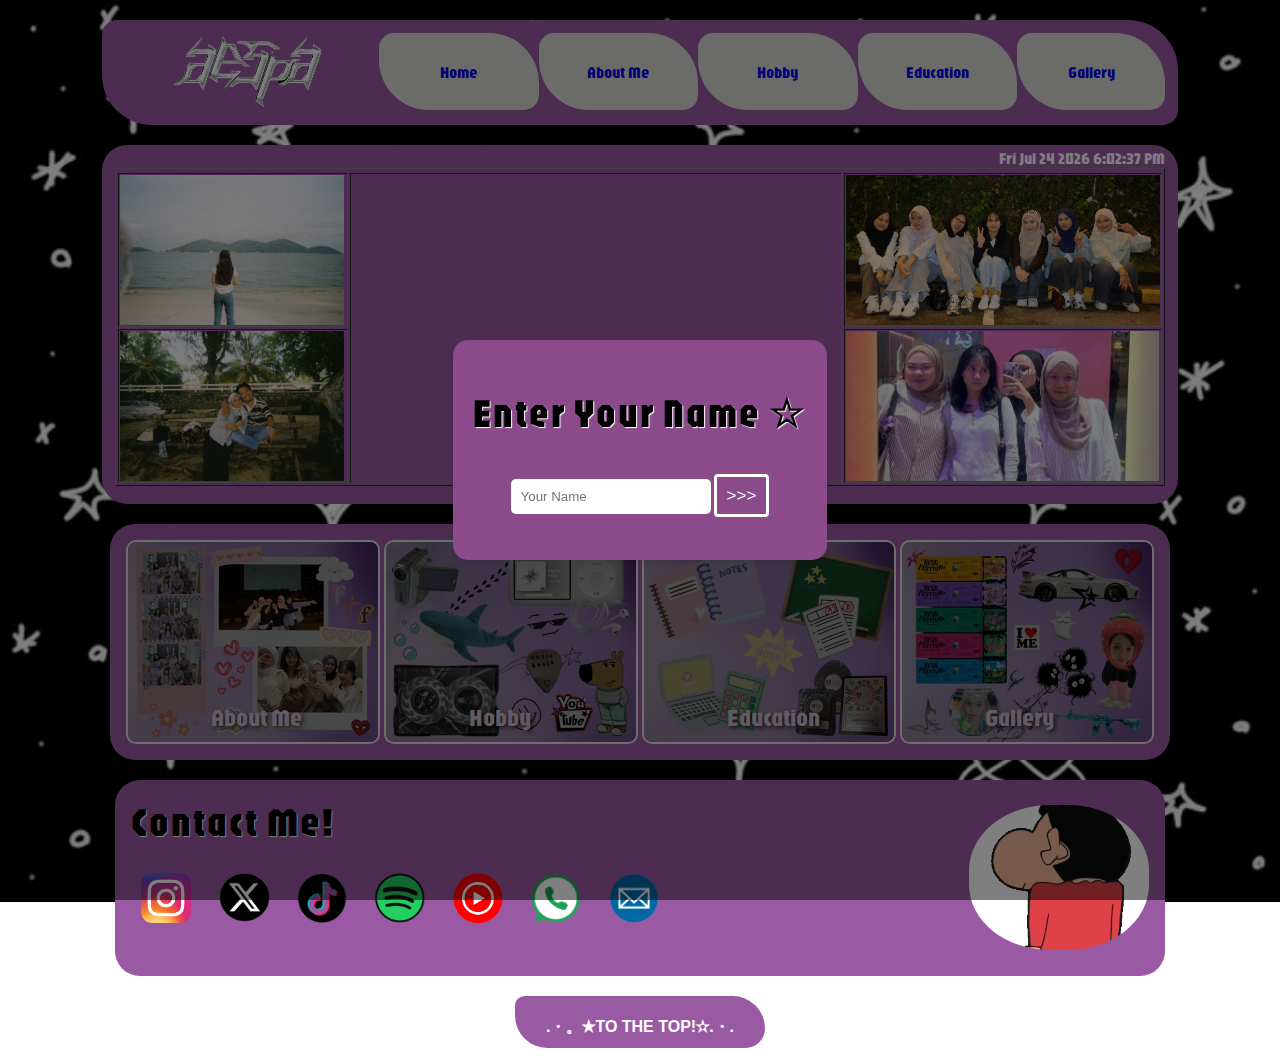
<file: index.html>
<html>

	<head>
		<title>Index</title>
		<link rel="stylesheet" href="css/style.css" type="text/css">
		<link rel="stylesheet" href="css/index.css" type="text/css">
		<link rel="icon" type="image/x-icon" href="image/icon/icon.jpg">
		<link rel="preconnect" href="https://fonts.googleapis.com">
		<link rel="preconnect" href="https://fonts.gstatic.com" crossorigin>
		<link href="https://fonts.googleapis.com/css2?family=Jaro:opsz@6..72&display=swap" rel="stylesheet">
	</head>
	
	<style type="text/css">
	
	body{
		background-image: url("image/bg.jpg");
	}
	
	</style>
	
	
	<body>
	
		<div class="popup-overlay" id="popupForm">
			<div class="popup-content">
				<h1>Enter Your Name ☆</h1>
				<form id="nameForm" onsubmit="submitName(event)">
				<input type="text" id="name" placeholder="Your Name">
				<button type="submit">>>></button>
				</form>
			</div>
		</div>
	
		<table id="menu" align="center">
			
			<tr>
				<td colspan="5">
					<table border="0" width="1050" align="center" style="border-collapse:collapse; ">
						<tr height="75">
							<td width="225" align="center"><a href="index.html"><img src="image/icon/logo.png" width="150" height="75"></a></td>
							<td width="135" align="center" bgcolor="#D7D8D2" style="border-radius: 15px 50px"><a href="index.html"class="slide-in">Home</a></td>
							<td width="135" align="center" bgcolor="#D7D8D2" style="border-radius: 15px 50px"><a href="about.html"class="slide-in">About Me</a></td>
							<td width="135" align="center" bgcolor="#D7D8D2" style="border-radius: 15px 50px"><a href="hobby.html"class="slide-in">Hobby</a></td>
							<td width="135" align="center" bgcolor="#D7D8D2" style="border-radius: 15px 50px"><a href="edu.html" class="slide-in">Education</a></td>
							<td width="125" align="center" bgcolor="#D7D8D2" style="border-radius: 15px 50px"><a href="gallery.html" class="slide-in">Gallery</a></td>
						</tr>
					</table>
				</td>
			</tr>
			<tr>
		</table>
			
		<table border="0" align="center" width="1050" bgcolor="#9a59a3" style="border-radius: 25px; padding-bottom: 15px; padding-left: 10px;  padding-right: 10px; margin: 20px auto;">
			<tr>
				 <td colspan="5">
					<table border="1" height="300" width="1050">
					<tr>
						<div id="datetime-display" align="right"></div>
					</tr>
					<tr>
						<td width="226"><img src="image/index/image1.jpg" height="150" ></td>
							<td colspan="2" rowspan="2" width="300" align="center">
								<h1><div id="displayName" class="name-display"></div></h1>
						<div class="typing-container">
							<p class="typing-text">Welcome to my personal space,</p>
							<p class="typing-text">where you will get to know more about</p>
							<p class="typing-text">my life, hobbies, education achievements</p>
							<p class="typing-text">and the pictures that I cherish along with its meaning.</p>
						</div>


							</td>
						<td width="300"><img src="image/index/image3.jpg" height="150" ></td>
					</tr>
					<tr>
						<td width="226"><img src="image/index/image4.jpg" height="150"></td>
						<td width="300"><img src="image/index/image2.jpg" height="150" ></td>
					</tr>
					</table>
				</td>
			</tr>
		</table>

		<table id="menu1" align="center">
			<tr>
				<td colspan="3">
					<table align="center" valign="center">
						<tr>
							<td><div class="image-container">
							<img src="image/index/1.jpg" alt="Sample Image">
							<a href="about.html" class="overlay-text">About Me</a>
							</div>
							</td>
							<td><div class="image-container">
							<img src="image/index/2.jpg" alt="Sample Image">
							<a href="hobby.html" class="overlay-text">Hobby</a>
							</div>
							</td>
							<td><div class="image-container">
							<img src="image/index/3.jpg" alt="Sample Image">
							<a href="edu.html" class="overlay-text">Education</a>
							</div>
							</td>
							<td><div class="image-container">
							<img src="image/index/4.jpg" alt="Sample Image">
							<a href="gallery.html" class="overlay-text">Gallery</a>
							</div>
							</td>
						</tr>
					</table>
				</td>
			</tr>
		</table>
		
			
		<table id="contact" align="center">
			<tr>
				<td colspan="5">
					<table align="center">
						<tr height="85">
							<td align="left" width="650">
							<h1>Contact Me!<h1>
							<div class="social-links">
								<a href="https://www.instagram.com/sofeadlina/" target="_blank">
									<img src="image/icon/ig.png" alt="Instagram" class="social-icon wiggle">
								</a>
								<a href="https://x.com/Sofeareve" target="_blank">
									<img src="image/icon/x.png" alt="Spotify" class="social-icon wiggle">
								</a>
								<a href="https://www.tiktok.com/@s0faha11" target="_blank">
									<img src="image/icon/tt.png" alt="Spotify" class="social-icon wiggle">
								</a>
								<a href="https://open.spotify.com/user/yc0tb04k7l496mx9zxtmzvt2d" target="_blank">
									<img src="image/icon/spo.png" alt="Spotify" class="social-icon wiggle">
								</a>
								<a href="https://music.youtube.com/@sofeadlina" target="_blank">
									<img src="image/icon/ytm.png" alt="Youtube Music" class="social-icon wiggle">
								</a>
								<a href="https://wa.me/601128065912" target="_blank">
									<img src="image/icon/wa.png"  alt="Whatsapp" class="social-icon wiggle">
								</a>
								<buttonemail onclick="showPopup()" class="trigger-buttonemail"><img src="image/icon/email.png" alt="Email" class="social-icon wiggle"></buttonemail>
								<div id="popupemailform" class="popup-overlayemail">
								<div class="popup-contentemail">
								<span class="close-btn" onclick="closePopupemail()">&times;</span>
								<h1>Email to Sofea</h1>
								<form name="form1" method="post" action="mailto:sofeaaazlan@gmail.com">
								<p>Name:<input type="text" id="name" name="name" placeholder="Name" required></p>
								<p>Number:<input type="text" id="number" name="number" placeholder="Number" required></p>
								<p>Subject:<textarea cols="40"  rows="5" id="subject" name="subject" placeholder="Subject" required></textarea><p>
								<div class="gender">
								<p><input type="radio" name="gender" value="male" required> Male
								<input type="radio" name="gender" value="female" required> Female</p>
								</div>
								<button type="submit">Submit</button>
								</form>
								</div>
							</div>
							</td>
							<td align="right" width="400"><img src="image/wave.gif" width="180" height="145" class="circle-image"></td>
						</tr>
					</table>
				</td>
			</tr>
		</table>

		<table id="ttop" align="center">
			<tr>
				<td colspan="6" align="center">
				<div>
				<button id="scrollToTopBtn" title="Go to top">.・。✭To the top!✫.・.</button>
				</div>
				</td>
			</tr>
		</table>
			
			<script src="js/style.js"></script>
			<script src="js/index.js"></script>
			
		</body>	
</html>
</file>
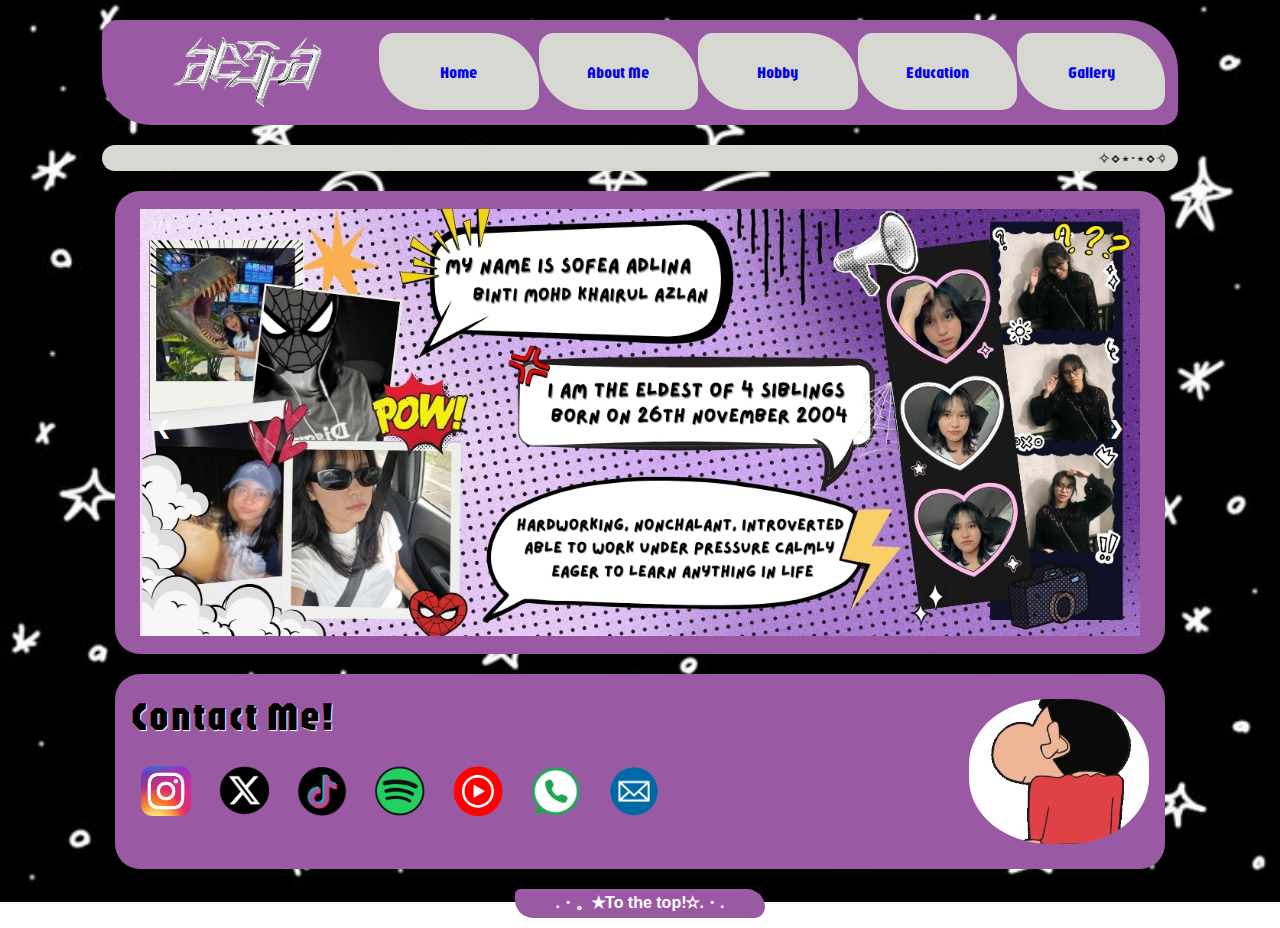
<file: about.html>
<html>

	<head>
		<title>About Me</title>
		<link rel="stylesheet" href="css/style.css" type="text/css">
		<link rel="stylesheet" href="css/about.css" type="text/css">
		<link rel="icon" type="image/x-icon" href="image/icon/icon.jpg">
		<link rel="preconnect" href="https://fonts.googleapis.com">
		<link rel="preconnect" href="https://fonts.gstatic.com" crossorigin>
		<link href="https://fonts.googleapis.com/css2?family=Jaro:opsz@6..72&display=swap" rel="stylesheet">
	</head>
	
	<style type="text/css">
	
	body{
		background-image: url("image/bg.jpg");
	}
	
	</style>
	
	<body>

		<table id="menu" align="center">
			
			<tr>
				<td colspan="5">
					<table border="0" width="1050" align="center" style="border-collapse:collapse; ">
						<tr height="75">
							<td width="225" align="center"><a href="index.html"><img src="image/icon/logo.png" width="150" height="75"></a></td>
							<td width="135" align="center" bgcolor="#D7D8D2" style="border-radius: 15px 50px"><a href="index.html"class="slide-in">Home</a></td>
							<td width="135" align="center" bgcolor="#D7D8D2" style="border-radius: 15px 50px"><a href="about.html"class="slide-in">About Me</a></td>
							<td width="135" align="center" bgcolor="#D7D8D2" style="border-radius: 15px 50px"><a href="hobby.html"class="slide-in">Hobby</a></td>
							<td width="135" align="center" bgcolor="#D7D8D2" style="border-radius: 15px 50px"><a href="edu.html" class="slide-in">Education</a></td>
							<td width="125" align="center" bgcolor="#D7D8D2" style="border-radius: 15px 50px"><a href="gallery.html" class="slide-in">Gallery</a></td>
						</tr>
					</table>
				</td>
			</tr>
			<tr>
		</table>

		<table border="0" align="center" width="1050" bgcolor="#D7D8D2" style="border-radius: 25px; padding-left: 10px;  padding-right: 10px; margin: 20px auto;">
			<tr>
				<td colspan="6" align="center">
					<marquee width="1050" scrollamount="8">✧⋄⋆⋅⋆⋄✧Welcome to Sofea's World!✧⋄⋆⋅⋆⋄✧     ✧⋄⋆⋅⋆⋄✧Welcome to Sofea's World!✧⋄⋆⋅⋆⋄✧     ✧⋄⋆⋅⋆⋄✧Welcome to Sofea's World!✧⋄⋆⋅⋆⋄✧</marquee></td>
			</tr>
		</table>
			
		
			
		<table border="0" align="center" width="1050" bgcolor="#9a59a3" style="border-radius: 25px; padding-top: 15px; padding-bottom: 15px; padding-left: 10px;  padding-right: 10px; margin: 20px auto;>
			<tr height="1000">
				<td colspan="6">
				<div class="slideshow-container">

				<div class="mySlides fade">
				  <div class="numbertext">1 / 3</div>
				  <img src="image/about/me.jpg" style="width:100%">
				</div>

				<div class="mySlides fade">
				  <div class="numbertext">2 / 3</div>
				  <img src="image/about/ppl1.jpg" style="width:100%">
				</div>

				<div class="mySlides fade">
				  <div class="numbertext">3 / 3</div>
				  <img src="image/about/ppl2.jpg" style="width:100%">
				</div>

				<a class="prev" onclick="plusSlides(-1)">❮</a>
				<a class="next" onclick="plusSlides(1)">❯</a>

				</div>
				</td>
			</tr>
			</table>
			
			<tr height="10">
			</tr>
			</table>
			
			<table id="contact" align="center">
			<tr>
				<td colspan="5">
					<table align="center">
						<tr height="85">
							<td align="left" width="650">
							<h1>Contact Me!<h1>
							<div class="social-links">
								<a href="https://www.instagram.com/sofeadlina/" target="_blank">
									<img src="image/icon/ig.png" alt="Instagram" class="social-icon wiggle">
								</a>
								<a href="https://x.com/Sofeareve" target="_blank">
									<img src="image/icon/x.png" alt="Spotify" class="social-icon wiggle">
								</a>
								<a href="https://www.tiktok.com/@s0faha11" target="_blank">
									<img src="image/icon/tt.png" alt="Spotify" class="social-icon wiggle">
								</a>
								<a href="https://open.spotify.com/user/yc0tb04k7l496mx9zxtmzvt2d" target="_blank">
									<img src="image/icon/spo.png" alt="Spotify" class="social-icon wiggle">
								</a>
								<a href="https://music.youtube.com/@sofeadlina" target="_blank">
									<img src="image/icon/ytm.png" alt="Youtube Music" class="social-icon wiggle">
								</a>
								<a href="https://wa.me/601128065912" target="_blank">
									<img src="image/icon/wa.png"  alt="Whatsapp" class="social-icon wiggle">
								</a>
								<buttonemail onclick="showPopup()" class="trigger-buttonemail"><img src="image/icon/email.png" alt="Email" class="social-icon wiggle"></buttonemail>
								<div id="popupemailform" class="popup-overlayemail">
								<div class="popup-contentemail">
								<span class="close-btn" onclick="closePopupemail()">&times;</span>
								<h1>Email to Sofea</h1>
								<form name="form1" method="post" action="mailto:sofeaaazlan@gmail.com">
								<p>Name:<input type="text" id="name" name="name" placeholder="Name" required></p>
								<p>Number:<input type="text" id="number" name="number" placeholder="Number" required></p>
								<p>Subject:<textarea cols="40"  rows="5" id="subject" name="subject" placeholder="Subject" required></textarea><p>
								<div class="gender">
								<p><input type="radio" name="gender" value="male" required> Male
								<input type="radio" name="gender" value="female" required> Female</p>
								</div>
								<button type="submit">Submit</button>
								</form>
								</div>
							</div>
							</td>
							<td align="right" width="400"><img src="image/wave.gif" width="180" height="145" class="circle-image"></td>
						</tr>
					</table>
				</td>
			</tr>
			</table>

			<table id="ttop" align="center">
			<tr>
				<td colspan="6" align="center">
				<div>
				<button id="scrollToTopBtn" title="Go to top">.・。✭To the top!✫.・.</button>
				</div>
				</td>
			</tr>
			</table>
			
			<script src="js/style.js"></script>
			<script src="js/about.js"></script>
			
		
		</body>
</html>
</file>
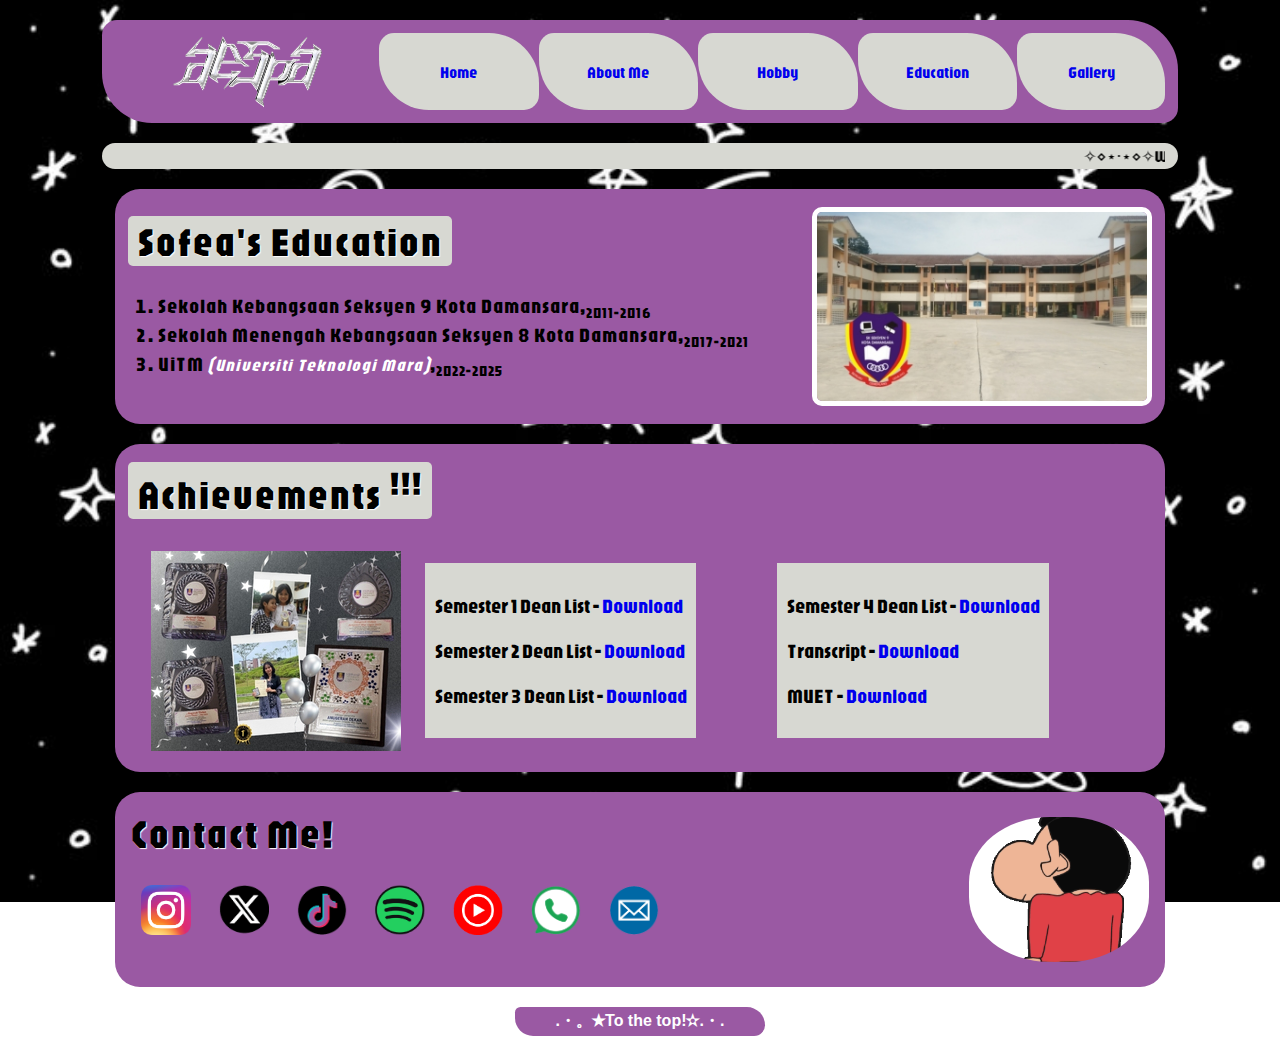
<file: edu.html>
<html>

	<head>
		<title>Education</title>
		<link rel="stylesheet" href="css/style.css" type="text/css">
		<link rel="stylesheet" href="css/edu.css" type="text/css">
		<link rel="icon" type="image/x-icon" href="image/icon/icon.jpg">
		<link rel="preconnect" href="https://fonts.googleapis.com">
		<link rel="preconnect" href="https://fonts.gstatic.com" crossorigin>
		<link href="https://fonts.googleapis.com/css2?family=Jaro:opsz@6..72&display=swap" rel="stylesheet">
	</head>

	<style type="text/css">
	
	body{
		background-image: url("image/bg.jpg");
	}
	
	</style>
	
	<body>
	
		<table id="menu" align="center">
			
			<tr>
				<td colspan="5">
					<table border="0" width="1050" align="center" style="border-collapse:collapse; ">
						<tr height="75">
							<td width="225" align="center"><a href="index.html"><img src="image/icon/logo.png" width="150" height="75"></a></td>
							<td width="135" align="center" bgcolor="#D7D8D2" style="border-radius: 15px 50px"><a href="index.html"class="slide-in">Home</a></td>
							<td width="135" align="center" bgcolor="#D7D8D2" style="border-radius: 15px 50px"><a href="about.html"class="slide-in">About Me</a></td>
							<td width="135" align="center" bgcolor="#D7D8D2" style="border-radius: 15px 50px"><a href="hobby.html"class="slide-in">Hobby</a></td>
							<td width="135" align="center" bgcolor="#D7D8D2" style="border-radius: 15px 50px"><a href="edu.html" class="slide-in">Education</a></td>
							<td width="125" align="center" bgcolor="#D7D8D2" style="border-radius: 15px 50px"><a href="gallery.html" class="slide-in">Gallery</a></td>
						</tr>
					</table>
				</td>
			</tr>
		</table>
		
		<table border="0" align="center" width="1050" bgcolor="#D7D8D2" style="border-radius: 25px; padding-left: 10px;  padding-right: 10px; margin: 20px auto;">
			<tr>
				<td colspan="6" align="center">
					<marquee width="1050" scrollamount="8">✧⋄⋆⋅⋆⋄✧Welcome to Sofea's World!✧⋄⋆⋅⋆⋄✧     ✧⋄⋆⋅⋆⋄✧Welcome to Sofea's World!✧⋄⋆⋅⋆⋄✧     ✧⋄⋆⋅⋆⋄✧Welcome to Sofea's World!✧⋄⋆⋅⋆⋄✧</marquee></td>
			</tr>
		</table>
			
		<table border="0" align="center" width="1050" bgcolor="#9a59a3" style="border-radius: 25px; padding-top: 15px; padding-bottom: 15px; padding-left: 10px;  padding-right: 10px; margin: 20px auto;">
			<tr colspan="3" height="200px">
				<td width="500">
				<div class="text-container">
				<h1>Sofea's Education</h1>
				</div>
				<ol style="padding-left:30px;">
				<li> Sekolah Kebangsaan Seksyen 9 Kota Damansara,<sub>2011-2016</sub></li>
				<li>Sekolah Menengah Kebangsaan Seksyen 8 Kota Damansara,<sub>2017-2021</sub></li>
				<li>UiTM <abbr>(Universiti Teknologi Mara)</abbr>,<sub>2022-2025</sub></li>
				</td>
			
				<td width="250px">
				<div class="slideshow-container">
				  <div class="mySlides fade">
					<img src="image/edu/sk.jpg" style="width:100%; border-radius:10px; border:5px solid white;">
				  </div>
				  <div class="mySlides fade">
					<img src="image/edu/smk.jpg" style="width:100%; border-radius:10px; border:5px solid white;">
				  </div>
				  <div class="mySlides fade">
					<img src="image/edu/uitm.jpg" style="width:100%; border-radius:10px; border:5px solid white;">
				  </div>
				</div>
				</td>
			</tr>
		</table>
			
		<table border="0" align="center" width="1050" bgcolor="#9a59a3" style="border-radius: 25px; padding-top: 15px; padding-bottom: 15px; padding-left: 10px;  padding-right: 10px; margin: 20px auto;">
			<tr>
				 <td colspan="6">
					<table border="0" height="170" width="1000">
					<tr align="center">
						<div class="text-container">
						<h1>Achievements <sup>!!!</sup></h1>
						</div>
					</tr>
						<td width="250px" align="center">
						<img src="image/edu/plague.jpg">
						</td>
						<td width="300">
						<div class="text-container2">
						<p> Semester 1 Dean List - <a href="download/sem1.pdf" target="_blank">Download</a></p>
						<p> Semester 2 Dean List - <a href="download/sem2.pdf" target="_blank">Download</a></p>
						<p> Semester 3 Dean List - <a href="download/sem3.pdf" target="_blank">Download</a></p>
						</div>
						</td>
						
						<td width="300">
						<div class="text-container2">
						<p> Semester 4 Dean List - <a href="download/sem4.pdf" target="_blank">Download</a></p>
						<p> Transcript - <a href="download/transkrip.pdf" target="_blank">Download</a></p>
						<p> MUET - <a href="download/muet.pdf" target="_blank">Download</a></p>
						</div>
						</td>
				
					</table>
		</table>
					
			
		<table id="contact" align="center">
			<tr>
				<td colspan="5">
					<table align="center">
						<tr height="85">
							<td align="left" width="650">
							<h1>Contact Me!<h1>
							<div class="social-links">
								<a href="https://www.instagram.com/sofeadlina/" target="_blank">
									<img src="image/icon/ig.png" alt="Instagram" class="social-icon wiggle">
								</a>
								<a href="https://x.com/Sofeareve" target="_blank">
									<img src="image/icon/x.png" alt="Spotify" class="social-icon wiggle">
								</a>
								<a href="https://www.tiktok.com/@s0faha11" target="_blank">
									<img src="image/icon/tt.png" alt="Spotify" class="social-icon wiggle">
								</a>
								<a href="https://open.spotify.com/user/yc0tb04k7l496mx9zxtmzvt2d" target="_blank">
									<img src="image/icon/spo.png" alt="Spotify" class="social-icon wiggle">
								</a>
								<a href="https://music.youtube.com/@sofeadlina" target="_blank">
									<img src="image/icon/ytm.png" alt="Youtube Music" class="social-icon wiggle">
								</a>
								<a href="https://wa.me/601128065912" target="_blank">
									<img src="image/icon/wa.png"  alt="Whatsapp" class="social-icon wiggle">
								</a>
								<buttonemail onclick="showPopup()" class="trigger-buttonemail"><img src="image/icon/email.png" alt="Email" class="social-icon wiggle"></buttonemail>
								<div id="popupemailform" class="popup-overlayemail">
								<div class="popup-contentemail">
								<span class="close-btn" onclick="closePopupemail()">&times;</span>
								<h1>Email to Sofea</h1>
								<form name="form1" method="post" action="mailto:sofeaaazlan@gmail.com">
								<p>Name:<input type="text" id="name" name="name" placeholder="Name" required></p>
								<p>Number:<input type="text" id="number" name="number" placeholder="Number" required></p>
								<p>Subject:<textarea cols="40"  rows="5" id="subject" name="subject" placeholder="Subject" required></textarea><p>
								<div class="gender">
								<p><input type="radio" name="gender" value="male" required> Male
								<input type="radio" name="gender" value="female" required> Female</p>
								</div>
								<button type="submit">Submit</button>
								</form>
								</div>
							</div>
							</td>
							<td align="right" width="400"><img src="image/wave.gif" width="180" height="145" class="circle-image"></td>
						</tr>
					</table>
				</td>
			</tr>
		</table>

		<table id="ttop" align="center">
			<tr>
				<td colspan="6" align="center">
				<div>
				<button id="scrollToTopBtn" title="Go to top">.・。✭To the top!✫.・.</button>
				</div>
				</td>
			</tr>
		</table>
			
			<script src="js/style.js"></script>
			<script>
			
			let slideIndex = 1;

			function showSlides(n) {
			  let i;
			  let slides = document.getElementsByClassName("mySlides");
			  if (n > slides.length) {slideIndex = 1}
			  if (n < 1) {slideIndex = slides.length}
			  for (i = 0; i < slides.length; i++) {
				slides[i].style.display = "none";
			  }
			  slides[slideIndex-1].style.display = "block";
			}

			showSlides(slideIndex);

			function plusSlides(n) {
			  showSlides(slideIndex += n);
			}

			function startAutoplay() {
			  setInterval(function() {
				plusSlides(1);
			  }, 5000);
			}

			startAutoplay();

			</script>
			
			
		</body>	
			
</html>
</file>
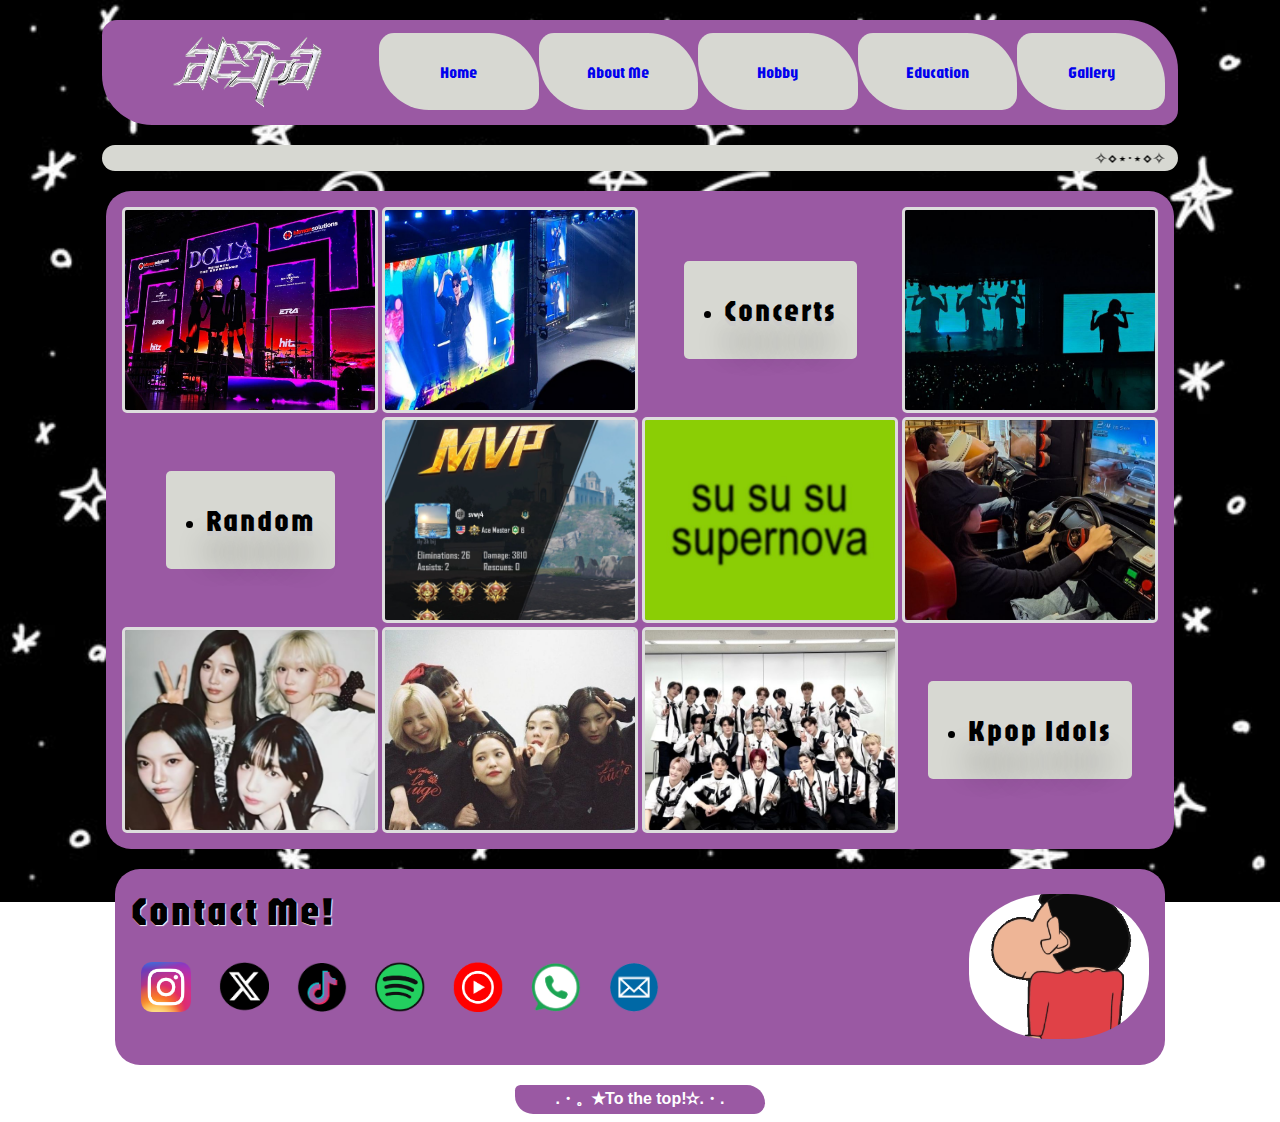
<file: gallery.html>
<html>

	<head>
		<title>Gallery</title>
		<link rel="stylesheet" href="css/style.css" type="text/css">
		<link rel="stylesheet" href="css/gallery.css" type="text/css">
		<link rel="icon" type="image/x-icon" href="image/icon/icon.jpg">
		<link rel="preconnect" href="https://fonts.googleapis.com">
		<link rel="preconnect" href="https://fonts.gstatic.com" crossorigin>
		<link href="https://fonts.googleapis.com/css2?family=Jaro:opsz@6..72&display=swap" rel="stylesheet">
	</head>
	
	<style type="text/css">
	
	body{
		background-image: url("image/bg.jpg");
	}
	
	</style>
	
	<body>
	
		<table id="menu" align="center">
			
			<tr>
				<td colspan="5">
					<table border="0" width="1050" align="center" style="border-collapse:collapse; ">
						<tr height="75">
							<td width="225" align="center"><a href="index.html"><img src="image/icon/logo.png" width="150" height="75"></a></td>
							<td width="135" align="center" bgcolor="#D7D8D2" style="border-radius: 15px 50px"><a href="index.html"class="slide-in">Home</a></td>
							<td width="135" align="center" bgcolor="#D7D8D2" style="border-radius: 15px 50px"><a href="about.html"class="slide-in">About Me</a></td>
							<td width="135" align="center" bgcolor="#D7D8D2" style="border-radius: 15px 50px"><a href="hobby.html"class="slide-in">Hobby</a></td>
							<td width="135" align="center" bgcolor="#D7D8D2" style="border-radius: 15px 50px"><a href="edu.html" class="slide-in">Education</a></td>
							<td width="125" align="center" bgcolor="#D7D8D2" style="border-radius: 15px 50px"><a href="gallery.html" class="slide-in">Gallery</a></td>
						</tr>
					</table>
				</td>
			</tr>
			<tr>
		</table>
		
		<table border="0" align="center" width="1050" bgcolor="#D7D8D2" style="border-radius: 25px; padding-left: 10px;  padding-right: 10px; margin: 20px auto;">
			<tr>
				<td colspan="6" align="center">
					<marquee width="1050" scrollamount="8">✧⋄⋆⋅⋆⋄✧Welcome to Sofea's World!✧⋄⋆⋅⋆⋄✧     ✧⋄⋆⋅⋆⋄✧Welcome to Sofea's World!✧⋄⋆⋅⋆⋄✧     ✧⋄⋆⋅⋆⋄✧Welcome to Sofea's World!✧⋄⋆⋅⋆⋄✧</marquee></td>
			</tr>
		</table>
			
		<table id="pictures" align="center">
			<tr>
				<td colspan="3">
					<table align="center" valign="center">
						<tr>
							<td><div class="image-container">
							<img src="image/gal/dolla.jpg">
							<div class="overlay">
							<p align="center">RE:BIRTH THE EXPERIENCE, Dolla</p>
							</div>
							</td>
							<td><div class="image-container">
							<img src="image/gal/cew.jpg">
							<div class="overlay">
							<p  align="center">MYSTERY ELEVATOR, Cha Eun Woo</p>
							</div>
							</td>
							<td align="center" valign="center"><div class="text-container">
							<ul>
							<li align="left"><h2>Concerts</h2></li>
							</ul>
							</div>
							</td>
							<td><div class="image-container">
							<img src="image/gal/taemin.jpg">
							<div class="overlay">
							<p  align="center">EPHEMERAL GAZE, Taemin</p>
							</div>
							</td>
						</tr>
						<tr>
							<td align="center" valign="center"><div class="text-container">
							<ul>
							<li align="left"><h2>Random</h2></li>
							</ul>
							</div>
							</td>
							<td><div class="image-container">
							<img src="image/gal/pubg.jpg">
							<div class="overlay">
							<p>MVP, highest eliminations</p>
							</div>
							</td>
							<td><div class="image-container">
							<img src="image/gal/su.jpg">
							<div class="overlay">
							<p>Supernova by Aespa</p>
							</div>
							</td>
							<td><div class="image-container">
							<img src="image/gal/car.jpg">
							<div class="overlay">
							<p>Car race with dad ((He lost))</p>
							</div>
							</td>
						</tr>
						<tr>
							<td><div class="image-container">
							<img src="image/gal/aespa.jpg" alt="rina" style="float:right">
							<div class="overlay">
							<p>Aespa</p>
							</div>
							</td>
							<td><div class="image-container">
							<img src="image/gal/rv.jpg" alt="gs" style="float:right">
							<div class="overlay">
							<p>Red Velvet</p>
							</div>
							</td>
							<td><div class="image-container">
							<img src="image/gal/nct.jpg" alt="wt" style="float:right">
							<div class="overlay">
							<p>NCT</p>
							</div>
							</td>
							<td align="center" valign="center"><div class="text-container">
							<ul>
							<li align="left"><h2>Kpop Idols</h2>
							</li>
							</ul>
							</div>
							</td>
						</tr>
					</table>
				</td>
			</tr>
		</table>
			
		<table id="contact" align="center">
			<tr>
				<td colspan="5">
					<table align="center">
						<tr height="85">
							<td align="left" width="650">
							<h1>Contact Me!<h1>
							<div class="social-links">
								<a href="https://www.instagram.com/sofeadlina/" target="_blank">
									<img src="image/icon/ig.png" alt="Instagram" class="social-icon wiggle">
								</a>
								<a href="https://x.com/Sofeareve" target="_blank">
									<img src="image/icon/x.png" alt="Spotify" class="social-icon wiggle">
								</a>
								<a href="https://www.tiktok.com/@s0faha11" target="_blank">
									<img src="image/icon/tt.png" alt="Spotify" class="social-icon wiggle">
								</a>
								<a href="https://open.spotify.com/user/yc0tb04k7l496mx9zxtmzvt2d" target="_blank">
									<img src="image/icon/spo.png" alt="Spotify" class="social-icon wiggle">
								</a>
								<a href="https://music.youtube.com/@sofeadlina" target="_blank">
									<img src="image/icon/ytm.png" alt="Youtube Music" class="social-icon wiggle">
								</a>
								<a href="https://wa.me/601128065912" target="_blank">
									<img src="image/icon/wa.png"  alt="Whatsapp" class="social-icon wiggle">
								</a>
								<buttonemail onclick="showPopup()" class="trigger-buttonemail"><img src="image/icon/email.png" alt="Email" class="social-icon wiggle"></buttonemail>
								<div id="popupemailform" class="popup-overlayemail">
								<div class="popup-contentemail">
								<span class="close-btn" onclick="closePopupemail()">&times;</span>
								<h1>Email to Sofea</h1>
								<form name="form1" method="post" action="mailto:sofeaaazlan@gmail.com">
								<p>Name:<input type="text" id="name" name="name" placeholder="Name" required></p>
								<p>Number:<input type="text" id="number" name="number" placeholder="Number" required></p>
								<p>Subject:<textarea cols="40"  rows="5" id="subject" name="subject" placeholder="Subject" required></textarea><p>
								<div class="gender">
								<p><input type="radio" name="gender" value="male" required> Male
								<input type="radio" name="gender" value="female" required> Female</p>
								</div>
								<button type="submit">Submit</button>
								</form>
								</div>
							</div>
							</td>
							<td align="right" width="400"><img src="image/wave.gif" width="180" height="145" class="circle-image"></td>
						</tr>
					</table>
				</td>
			</tr>
			</table>

			<table id="ttop" align="center">
			<tr>
				<td colspan="6" align="center">
				<div>
				<button id="scrollToTopBtn" title="Go to top">.・。✭To the top!✫.・.</button>
				</div>
				</td>
			</tr>
			</table>
			
			<script src="js/style.js"></script>
			<script src="js/gallery.js"></script>
			
			
		</body>	
</html>
</file>
<file: css/style.css>
body{
	font-family: "Jaro", sans-serif;
	font-optical-sizing: auto;
	font-weight: 400;
	font-style: normal;

    background-attachment: fixed;
    background-position: center;
    background-repeat: no-repeat;
    background-size: cover;
    min-height: 100vh;
}

.slide-in {
  animation: slideIn 1.5s ease-in-out forwards;
}

@keyframes slideIn {
  0% {
    transform: translateX(-100%);
    opacity: 0;
  }
  100% {
    transform: translateX(0);
    opacity: 1;
  }
}

.wiggle {
    display: inline-block;
    color: purple;
}

.wiggle:hover {
    animation: wiggle 0.5s ease infinite;
	

}

@keyframes wiggle {
    0%, 100% { transform: rotate(0deg); }
    25% { transform: rotate(-5deg); }
    75% { transform: rotate(5deg); }
}

	h1 {
    font-size: 40px;  
    text-shadow: 1px 1px 1px white;
    letter-spacing: 2px;
    font-weight: bold;
}

	p {
		font-size: 20px;
}

		
	#menu {
		border: 0;
		border-radius: 15px 50px ;
		background: #9a59a3;
		padding: 10px;
		width: 1050;
		height: 30;
		margin: 20px auto;
		}
		
			
	#contact {
		border: 0;
		border-radius: 25px  ;
		background: #9a59a3;
		padding: 10px;
		width: 1050;
		height: 150;
		margin: 20px auto;
		}
		
	#ttop {
		border: 0;
		border-radius: 15px 50px 30px  ;
		background: #9a59a3;
		width: 250;
		}
		
	.circle-image {
        width: 180; 
        height: 145;
        border-radius: 45%; 
        object-fit: cover; 
        }
		
	.social-icon {
    margin: 0 10px; 
	width: 50 ;
	height: 50;
}

.popup-overlayemail {
			display: none;
			position: fixed;
			top: 0;
			left: 0;
			width: 100%;
			height: 100%;
			background-color: rgba(0, 0, 0, 0.5);
			justify-content: center;
			align-items: center;
			z-index: 1000;
		}

		.popup-contentemail {
			background-color: #8B4B8B;
			padding: 20px;
			border-radius: 15px;
			box-shadow: 0 2px 10px rgba(0, 0, 0, 0.1);
			text-align: left;
			position: relative; 
			min-width: 300px; 
			font-weight: 400;
		}

		buttonemail {
			background-color: transparent;
			border: none;
			outline: none;
		}

		.trigger-buttonemail {
			cursor: pointer;
		}

		.close-btn {
			position: absolute;
			top: 10px;
			right: 10px;
			font-size: 50px;
			font-weight: bold;
			color: white;
			cursor: pointer;
			padding: 5px;
			z-index: 1001; 
		}

		.close-btn:hover {
			color: black;
		}


html {
  scroll-behavior: smooth;
}

#scrollToTopBtn {
  display: flex;
  position: center;
  border: none;
  outline: none;
  background-color: transparent;
  color: white;
  cursor: pointer;
  font-size: 16px;
  font-weight: bold;
}  


#scrollToTopBtn:hover {
  background-color: transparent;
  color: #73AD21;
}

		
	a:link {text-decoration:none}
	a:visited {text-decoration:;color:none}
	a:active {text-decoration:none}
	a:hover {text-decoration:;color:#73AD21}
</file>
<file: css/index.css>
#menu1 {
		border: 0;
		border-radius: 25px  ;
		background: #9a59a3;
		padding: 10px;
		width: 1050;
		height: 200;
		margin: 20px auto;
		}
		
		.image-container {
            position: relative;
            width: 250px;
            height: 200px;
            overflow: hidden;
            cursor: pointer;
            border: 2px solid #ddd;
            border-radius: 10px;
        }

        .image-container img {
            width: 100%;
            height: 100%;
			position: left;
            object-fit: cover;
            transition: transform 0.5s ease, filter 0.5s ease;
            transform: transform 0.5s ease;
            filter: brightness(60%);
        }
		
		.image-container:hover img {
            filter: brightness(100%)
        }

        .overlay-text {
            position: absolute;
            top: 80%;
            left: 33%;
            transform: translate(0%);
            color: #c4b3c6;
            font-size: 24px;
            font-weight: bold;
            text-shadow: 2px 2px 4px rgba(0, 0, 0, 0.7);
            text-decoration: none;
            opacity: 1;
            transition: transform 0.5s ease;
        }

        .image-container:hover .overlay-text {
            opacity: 1;
            transform: translate(50%);
            color: white;
        }

		.popup-overlay {
			position: fixed;
			top: 0;
			left: 0;
			width: 100%;
			height: 100%;
			background-color: rgba(0, 0, 0, 0.5);
			display: flex;
			justify-content: center;
			align-items: center;
			z-index: 1000;
		}

		.popup-content {
			background-color: #8B4B8B;
			padding: 20px;
			border-radius: 15px;
			box-shadow: 0 2px 10px rgba(0, 0, 0, 0.1);
			text-align: center;
		}

		input[type="text"] {
			padding: 10px;
			margin: 10px 0;
			border: none;
			border-radius: 5px;
			width: 200px;
		}
		
		button {
			transition: all .5s ease;
			color: #fff;
			border: 3px solid white;
			text-transform: uppercase;
			text-align: center;
			line-height: 1;
			font-size: 17px;
			background-color : transparent;
			padding: 10px;
			outline: none;
			border-radius: 4px;
			cursor: pointer;
			margin-top: 10px;
		}
		
		button:hover {
			color: #001F3F;
			background-color: #D7D8D2;
		}

		#datetime-display {
			color: white;
			font-size: 16px;
		}

		.typing-container {
			max-width: 800px;
			margin: 0 auto;
		}

		.typing-text {
			overflow: hidden;
			position: relative;
			width: 0;
			border-right: 2px black;
			animation: typing 5s steps(40, end) forwards,
					 blink-caret 0.75s step-end infinite;
			white-space: nowrap;
			margin: 10px 0;
		}

		.typing-text:nth-child(1) {
			animation-delay: 5s;
		}

		.typing-text:nth-child(2) {
			animation-delay: 8s;
		}
		.typing-text:nth-child(3) {
			animation-delay: 12s;
		}
		.typing-text:nth-child(4) {
			animation-delay: 16s;
		}

		@keyframes typing {
			from { width: 0 }
			to { width: 100% }
		}

		@keyframes blink-caret {
			from, to { border-color: transparent }
			50% { border-color: black }
		}
</file>
<file: css/about.css>
.slideshow-container {
  max-width: 1000px;
  position: relative;
  margin: auto;
}

.prev, .next {
  cursor: pointer;
  position: absolute;
  top: 50%;
  width: auto;
  padding: 16px;
  margin-top: -22px;
  color: white;
  font-weight: bold;
  font-size: 18px;
  transition: 0.6s ease;
  border-radius: 0 3px 3px 0;
  user-select: none;
}

.next {
  right: 0;
  border-radius: 3px 0 0 3px;
}

.prev:hover, .next:hover {
  background-color: rgba(0,0,0,0.8);
}

.numbertext {
  color: #f2f2f2;
  font-size: 12px;
  padding: 8px 12px;
  position: absolute;
  top: 0;
}

.active, .dot:hover {
  background-color: #717171;
}

.fade {
  animation-name: fade;
  animation-duration: 1.5s;
}

@keyframes fade {
  from {opacity: .4} 
  to {opacity: 1}
}

/* On smaller screens, decrease text size */
@media only screen and (max-width: 300px) {
  .prev, .next,.text {font-size: 11px}
</file>
<file: css/edu.css>
li {
	font-size: 20px;
	letter-spacing: 1px;
	}
	
sub {
	font-size: 15px;
	}
	
abbr {
	font-size: 17px;
	font-style: italic;
	color: white;
	}

.slideshow-container {
  max-width: 1000px;
  position: relative;
  margin: 0;
  padding-right: 10px;
}

.mySlides {
  display: none;
}

.fade {
  animation-name: fade;
  animation-duration: 1.5s;
}

@keyframes fade {
  from {opacity: .4}
  to {opacity: 1}
}

.text-container {
    background-color: #D7D8D2; 
	opacity: 2;
	padding-left: 10px;
	padding-right: 9px;
    width: fit-content;
    border-radius: 5px;
}	

.text-container2 {
    background-color: #D7D8D2; 
	opacity: 2;
	padding-left: 10px;
	padding-right: 9px;
	padding-bottom:10px;
	padding-top: 10px;
    width: fit-content;
}
</file>
<file: css/gallery.css>
#pictures {
		border: 0;
		border-radius: 25px  ;
		background: #9a59a3;
		padding: 10px;
		width: 1050;
		height: 200;
		margin: 20px auto;
		}
		
h2 {
    font-size: 30px;  
    letter-spacing: 2px;
    font-weight: bold;
	text-shadow: 0 1px 0 #CCC,
                 0 2px 0 #CCC,
                 0 3px 0 #CCC,
                 0 4px 0 #CCC,
                 0 5px 0 #CCC,
                 0 6px 0 transparent,
                 0 30px 30px rgba(0, 0, 0, .3);
    animation: bounce .3s ease infinite alternate;
	}

li {
	font-size: 20px;  
    text-shadow: 1px 1px 1px white;
    letter-spacing: 2px;
    font-weight: bold;
	}
		
.text-container {
    background-color: #D7D8D2; 
	padding-top: 5px;
	padding-bottom: 5px;
	padding-right: 20px;
    width: fit-content;
    border-radius: 5px;
	 animation: containerBounce 1s ease infinite;
}

.image-container {
  position: relative;
  overflow: hidden;
  width: 250px;
  height: 200px;
  border: 3px solid #ddd;
  border-radius: 5px;
}

.image-container img {
  width: 100%;
  height: 100%;
  object-fit: cover;
  transition: transform 0.5s ease; 
}

.image-container .overlay {
  position: absolute;
  top: 0;
  left: 0;
  width: 100%;
  height: 100%;
  background-color: rgba(0, 0, 0, 0.4); 
  color: white;
  display: flex;
  align-items: center;
  justify-content: center;
  opacity: 0;
  transform: scale(0.9);
  transition: opacity 0.5s ease, transform 0.5s ease;
}

.image-container .overlay a {
  text-decoration: none;
  color: white;
  font-size: 20px;
  background-color: transparent;
  padding: 10px 20px;
  border: 2px solid white;
  border-radius: 5px;
  transition: background-color 0.3s ease, color 0.3s ease;
}

.image-container:hover img {
  transform: scale(1.1);
}

.image-container:hover .overlay {
  opacity: 1;
  transform: scale(1);
}

@keyframes containerBounce {
    0%, 100% {
        transform: translateY(0);
    }
    50% {
        transform: translateY(-10px);
    }
}

.bounce-text {
    animation: bounce 1s ease infinite;
}

.section {
    transition: transform 0.3s ease;
}

.section:hover {
    transform: scale(1.02) translateY(-5px);
}

.section-label {
    animation: labelBounce 0.5s ease;
    background: #d3d3d3;
    padding: 5px 10px;
    border-radius: 4px;
}

@keyframes labelBounce {
    0%, 20%, 50%, 80%, 100% {
        transform: translateY(-50%);
    }
    40% {
        transform: translateY(-60%);
    }
    60% {
        transform: translateY(-40%);
    }
}

p {
    margin-bottom: 1em;    /* Adds space after each paragraph */
}
</file>
